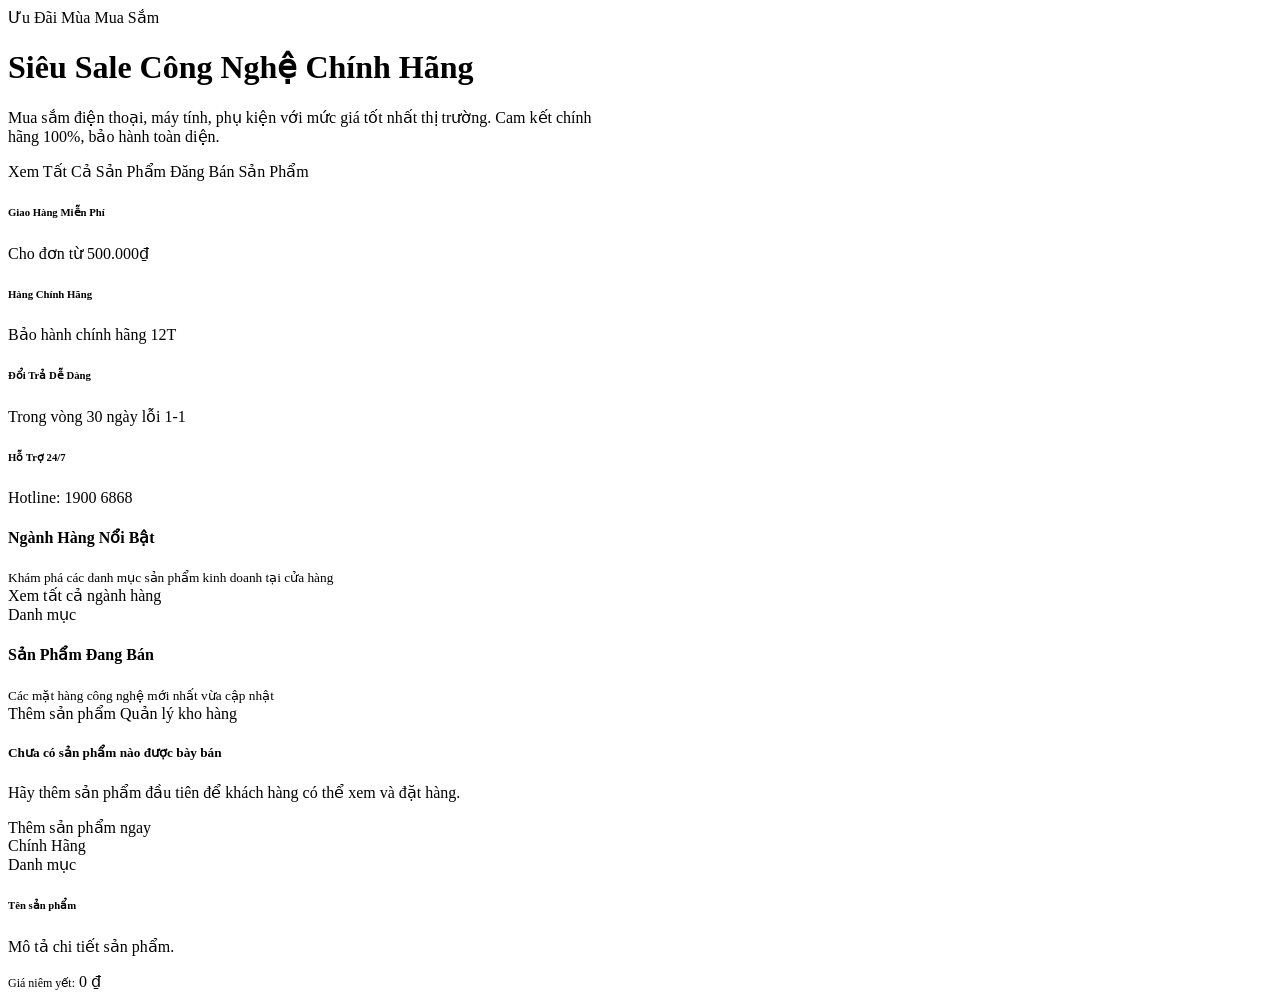
<file: src/main/resources/templates/index.html>
<!DOCTYPE html>
<html xmlns:th="http://www.thymeleaf.org"
      xmlns:layout="http://www.ultraq.net.nz/thymeleaf/layout"
      layout:decorate="~{layout}">
<head>
    <title>Trang Chủ - Siêu Thị Mua Sắm SaleApp</title>
</head>
<body>
<div layout:fragment="content">

    <!-- Promotional Retail Banner -->
    <div class="retail-banner mb-4">
        <div class="row align-items-center">
            <div class="col-lg-8">
                <span class="badge bg-danger text-white px-3 py-2 rounded-pill mb-3 fw-bold text-uppercase">
                    <i class="bi bi-fire me-1"></i> Ưu Đãi Mùa Mua Sắm
                </span>
                <h1 class="display-5 fw-bold mb-3">Siêu Sale Công Nghệ Chính Hãng</h1>
                <p class="lead text-white text-opacity-90 mb-4" style="max-width: 600px;">
                    Mua sắm điện thoại, máy tính, phụ kiện với mức giá tốt nhất thị trường. Cam kết chính hãng 100%, bảo hành toàn diện.
                </p>
                <div class="d-flex flex-wrap gap-2">
                    <a th:href="@{/products}" class="btn btn-warning text-dark fw-bold px-4 py-2 shadow-sm">
                        <i class="bi bi-bag-check-fill me-1"></i> Xem Tất Cả Sản Phẩm
                    </a>
                    <a th:href="@{/products/add}" class="btn btn-outline-light px-4 py-2">
                        <i class="bi bi-plus-circle me-1"></i> Đăng Bán Sản Phẩm
                    </a>
                </div>
            </div>
            <div class="col-lg-4 text-center d-none d-lg-block">
                <i class="bi bi-phone display-1 text-white opacity-75"></i>
            </div>
        </div>
    </div>

    <!-- 4 Trust Highlights -->
    <div class="row g-3 mb-5">
        <div class="col-6 col-lg-3">
            <div class="trust-badge-box">
                <div class="trust-icon"><i class="bi bi-truck"></i></div>
                <div>
                    <h6 class="fw-bold mb-0 small">Giao Hàng Miễn Phí</h6>
                    <span class="text-muted small">Cho đơn từ 500.000₫</span>
                </div>
            </div>
        </div>
        <div class="col-6 col-lg-3">
            <div class="trust-badge-box">
                <div class="trust-icon"><i class="bi bi-shield-check"></i></div>
                <div>
                    <h6 class="fw-bold mb-0 small">Hàng Chính Hãng</h6>
                    <span class="text-muted small">Bảo hành chính hãng 12T</span>
                </div>
            </div>
        </div>
        <div class="col-6 col-lg-3">
            <div class="trust-badge-box">
                <div class="trust-icon"><i class="bi bi-arrow-repeat"></i></div>
                <div>
                    <h6 class="fw-bold mb-0 small">Đổi Trả Dễ Dàng</h6>
                    <span class="text-muted small">Trong vòng 30 ngày lỗi 1-1</span>
                </div>
            </div>
        </div>
        <div class="col-6 col-lg-3">
            <div class="trust-badge-box">
                <div class="trust-icon"><i class="bi bi-headset"></i></div>
                <div>
                    <h6 class="fw-bold mb-0 small">Hỗ Trợ 24/7</h6>
                    <span class="text-muted small">Hotline: 1900 6868</span>
                </div>
            </div>
        </div>
    </div>

    <!-- Categories Strip -->
    <div class="d-flex justify-content-between align-items-center mb-3">
        <div>
            <h4 class="fw-bold mb-0">Ngành Hàng Nổi Bật</h4>
            <small class="text-muted">Khám phá các danh mục sản phẩm kinh doanh tại cửa hàng</small>
        </div>
        <a th:href="@{/categories}" class="btn btn-outline-primary btn-sm">
            Xem tất cả ngành hàng <i class="bi bi-chevron-right ms-1"></i>
        </a>
    </div>

    <div class="d-flex flex-wrap gap-2 mb-5" th:if="${not #lists.isEmpty(categories)}">
        <a th:each="cat : ${categories}" 
           th:href="@{/categories}" 
           class="btn btn-light border rounded-pill px-3 py-2 fw-semibold text-secondary">
            <i class="bi bi-tag text-primary me-1"></i>
            <span th:text="${cat.name}">Danh mục</span>
        </a>
    </div>

    <!-- Product Showcase -->
    <div class="d-flex justify-content-between align-items-center mb-3">
        <div>
            <h4 class="fw-bold mb-0">Sản Phẩm Đang Bán</h4>
            <small class="text-muted">Các mặt hàng công nghệ mới nhất vừa cập nhật</small>
        </div>
        <div class="d-flex gap-2">
            <a th:href="@{/products/add}" class="btn btn-primary btn-sm">
                <i class="bi bi-plus-lg me-1"></i> Thêm sản phẩm
            </a>
            <a th:href="@{/products}" class="btn btn-outline-secondary btn-sm">
                Quản lý kho hàng
            </a>
        </div>
    </div>

    <!-- Empty State -->
    <div th:if="${#lists.isEmpty(products)}" class="card p-5 text-center my-4 border-dashed bg-white">
        <i class="bi bi-bag-x display-4 text-muted mb-3"></i>
        <h5 class="fw-bold">Chưa có sản phẩm nào được bày bán</h5>
        <p class="text-muted small mb-3">Hãy thêm sản phẩm đầu tiên để khách hàng có thể xem và đặt hàng.</p>
        <div>
            <a th:href="@{/products/add}" class="btn btn-primary">
                <i class="bi bi-plus-lg me-1"></i> Thêm sản phẩm ngay
            </a>
        </div>
    </div>

    <!-- Product Grid Cards -->
    <div class="row row-cols-1 row-cols-sm-2 row-cols-md-3 row-cols-lg-4 g-4 mb-5" th:if="${not #lists.isEmpty(products)}">
        <div class="col" th:each="product : ${products}">
            <div class="product-card">
                <div class="product-img-wrap">
                    <span class="product-badge-promo">Chính Hãng</span>
                    <i class="bi bi-phone display-4 text-secondary opacity-50"></i>
                </div>
                <div class="product-info">
                    <div class="product-category-name" th:text="${product.category != null ? product.category.name : 'Thiết bị'}">
                        Danh mục
                    </div>
                    <h6 class="product-title" th:text="${product.name}">Tên sản phẩm</h6>
                    <p class="product-desc" th:text="${product.description}">Mô tả chi tiết sản phẩm.</p>
                    <div class="d-flex justify-content-between align-items-end mt-2 pt-2 border-top">
                        <div>
                            <small class="text-muted d-block" style="font-size: 0.75rem;">Giá niêm yết:</small>
                            <span class="product-price" th:text="${#numbers.formatDecimal(product.price, 0, 'COMMA', 0, 'POINT')} + ' ₫'">
                                0 ₫
                            </span>
                        </div>
                        <div class="btn-group">
                            <a th:href="@{/products/edit/{id}(id=${product.id})}" class="btn btn-outline-primary btn-sm p-1 px-2" title="Chỉnh sửa">
                                <i class="bi bi-pencil-square"></i>
                            </a>
                            <a th:href="@{/products/delete/{id}(id=${product.id})}" 
                               onclick="return confirm('Bạn có chắc chắn muốn xóa sản phẩm này?')" 
                               class="btn btn-outline-danger btn-sm p-1 px-2" title="Xóa">
                                <i class="bi bi-trash3"></i>
                            </a>
                        </div>
                    </div>
                </div>
            </div>
        </div>
    </div>

</div>
</body>
</html>
</file>
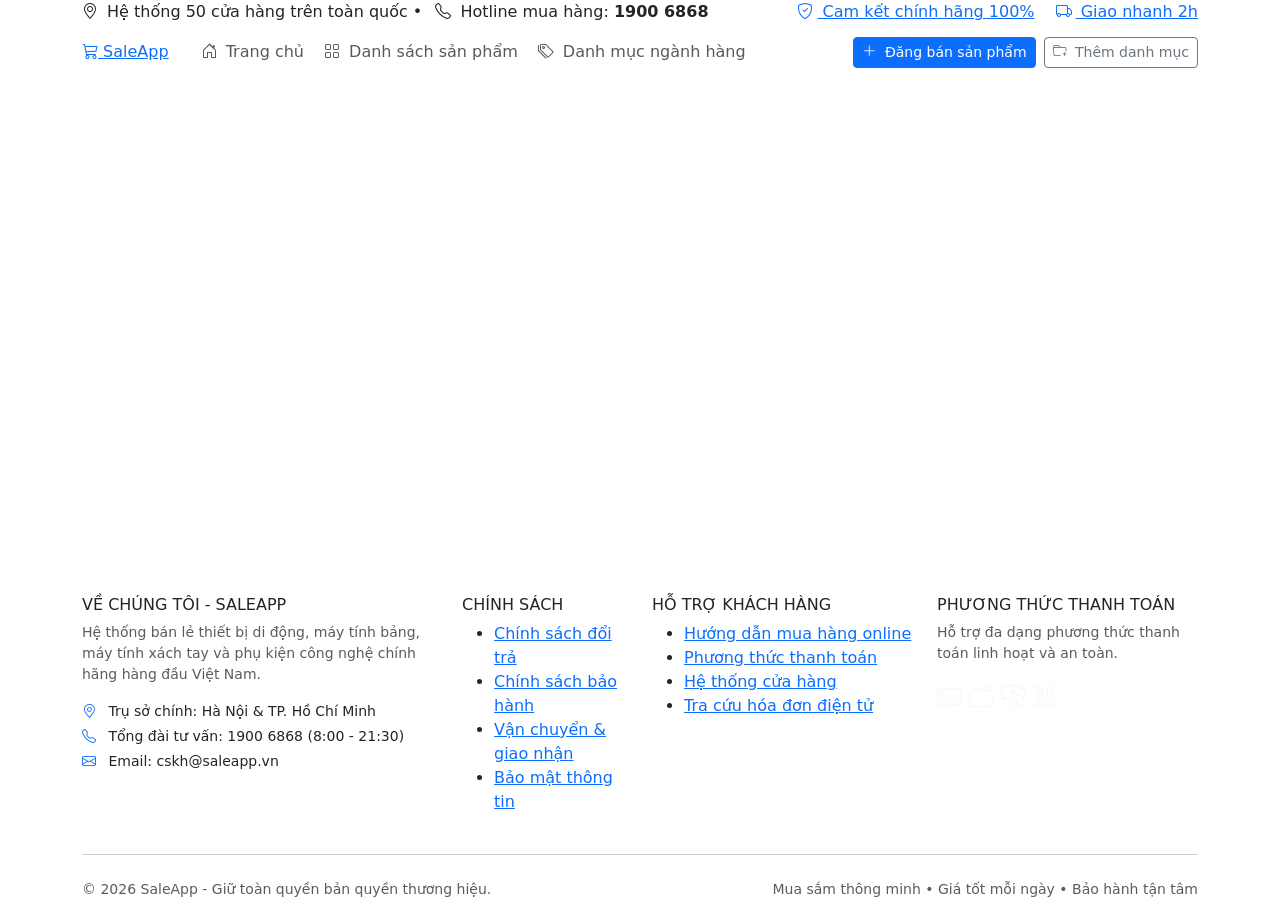
<file: src/main/resources/templates/layout.html>
<!DOCTYPE html>
<html xmlns:th="http://www.thymeleaf.org"
      xmlns:layout="http://www.ultraq.net.nz/thymeleaf/layout">
<head>
    <meta charset="UTF-8">
    <meta name="viewport" content="width=device-width, initial-scale=1.0">
    <title layout:title-pattern="$CONTENT_TITLE - SaleApp">SaleApp - Siêu Thị Công Nghệ & Bán Hàng Trực Tuyến</title>
    <!-- Bootstrap 5 CSS -->
    <link href="https://cdn.jsdelivr.net/npm/bootstrap@5.3.3/dist/css/bootstrap.min.css" rel="stylesheet">
    <!-- Bootstrap Icons -->
    <link rel="stylesheet" href="https://cdn.jsdelivr.net/npm/bootstrap-icons@1.11.3/font/bootstrap-icons.min.css">
    <!-- Custom Style -->
    <link rel="stylesheet" th:href="@{/css/style.css}">
</head>
<body class="d-flex flex-column min-vh-100">

    <!-- Top Announcement Bar -->
    <div class="top-bar">
        <div class="container d-flex justify-content-between align-items-center">
            <div>
                <i class="bi bi-geo-alt me-1"></i> Hệ thống 50 cửa hàng trên toàn quốc &bull; 
                <i class="bi bi-telephone ms-2 me-1"></i> Hotline mua hàng: <strong>1900 6868</strong>
            </div>
            <div class="d-none d-md-block">
                <a href="#" class="me-3"><i class="bi bi-shield-check me-1"></i> Cam kết chính hãng 100%</a>
                <a href="#"><i class="bi bi-truck me-1"></i> Giao nhanh 2h</a>
            </div>
        </div>
    </div>

    <!-- Main Header Navbar -->
    <nav class="navbar navbar-expand-lg store-navbar sticky-top">
        <div class="container">
            <a class="store-brand" th:href="@{/}">
                <span class="store-logo-icon">
                    <i class="bi bi-cart3"></i>
                </span>
                <span>SaleApp</span>
            </a>

            <button class="navbar-toggler border-0 shadow-none" type="button" data-bs-toggle="collapse" data-bs-target="#storeNav">
                <span class="navbar-toggler-icon"></span>
            </button>

            <div class="collapse navbar-collapse" id="storeNav">
                <ul class="navbar-nav me-auto ms-lg-4 gap-1">
                    <li class="nav-item">
                        <a class="nav-link" th:href="@{/}">
                            <i class="bi bi-house-door me-1"></i> Trang chủ
                        </a>
                    </li>
                    <li class="nav-item">
                        <a class="nav-link" th:href="@{/products}">
                            <i class="bi bi-grid me-1"></i> Danh sách sản phẩm
                        </a>
                    </li>
                    <li class="nav-item">
                        <a class="nav-link" th:href="@{/categories}">
                            <i class="bi bi-tags me-1"></i> Danh mục ngành hàng
                        </a>
                    </li>
                </ul>

                <div class="d-flex align-items-center gap-2">
                    <a th:href="@{/products/add}" class="btn btn-primary btn-sm">
                        <i class="bi bi-plus-lg me-1"></i> Đăng bán sản phẩm
                    </a>
                    <a th:href="@{/categories/add}" class="btn btn-outline-secondary btn-sm">
                        <i class="bi bi-folder-plus me-1"></i> Thêm danh mục
                    </a>
                </div>
            </div>
        </div>
    </nav>

    <!-- Main Content Body -->
    <main class="flex-grow-1 py-4">
        <div class="container">
            <div layout:fragment="content">
                <!-- Nội dung các trang -->
            </div>
        </div>
    </main>

    <!-- Real Store Footer -->
    <footer class="store-footer">
        <div class="container">
            <div class="row g-4 mb-4">
                <div class="col-lg-4 col-md-6">
                    <h6>VỀ CHÚNG TÔI - SALEAPP</h6>
                    <p class="small text-muted mb-3">
                        Hệ thống bán lẻ thiết bị di động, máy tính bảng, máy tính xách tay và phụ kiện công nghệ chính hãng hàng đầu Việt Nam.
                    </p>
                    <div class="small">
                        <div class="mb-1"><i class="bi bi-geo-alt text-primary me-2"></i> Trụ sở chính: Hà Nội & TP. Hồ Chí Minh</div>
                        <div class="mb-1"><i class="bi bi-telephone text-primary me-2"></i> Tổng đài tư vấn: 1900 6868 (8:00 - 21:30)</div>
                        <div><i class="bi bi-envelope text-primary me-2"></i> Email: cskh@saleapp.vn</div>
                    </div>
                </div>

                <div class="col-lg-2 col-md-6 col-6">
                    <h6>CHÍNH SÁCH</h6>
                    <ul>
                        <li><a href="#">Chính sách đổi trả</a></li>
                        <li><a href="#">Chính sách bảo hành</a></li>
                        <li><a href="#">Vận chuyển & giao nhận</a></li>
                        <li><a href="#">Bảo mật thông tin</a></li>
                    </ul>
                </div>

                <div class="col-lg-3 col-md-6 col-6">
                    <h6>HỖ TRỢ KHÁCH HÀNG</h6>
                    <ul>
                        <li><a href="#">Hướng dẫn mua hàng online</a></li>
                        <li><a href="#">Phương thức thanh toán</a></li>
                        <li><a href="#">Hệ thống cửa hàng</a></li>
                        <li><a href="#">Tra cứu hóa đơn điện tử</a></li>
                    </ul>
                </div>

                <div class="col-lg-3 col-md-6">
                    <h6>PHƯƠNG THỨC THANH TOÁN</h6>
                    <p class="small text-muted">Hỗ trợ đa dạng phương thức thanh toán linh hoạt và an toàn.</p>
                    <div class="d-flex gap-2 fs-4 text-light">
                        <i class="bi bi-credit-card-2-front"></i>
                        <i class="bi bi-wallet2"></i>
                        <i class="bi bi-cash-coin"></i>
                        <i class="bi bi-qr-code-scan"></i>
                    </div>
                </div>
            </div>

            <hr style="border-color: #334155;">

            <div class="d-flex flex-column flex-md-row justify-content-between align-items-center gap-2 small text-muted pt-2">
                <div>&copy; 2026 SaleApp - Giữ toàn quyền bản quyền thương hiệu.</div>
                <div>Mua sắm thông minh &bull; Giá tốt mỗi ngày &bull; Bảo hành tận tâm</div>
            </div>
        </div>
    </footer>

    <!-- Bootstrap 5 JS Bundle -->
    <script src="https://cdn.jsdelivr.net/npm/bootstrap@5.3.3/dist/js/bootstrap.bundle.min.js"></script>
</body>
</html>
</file>
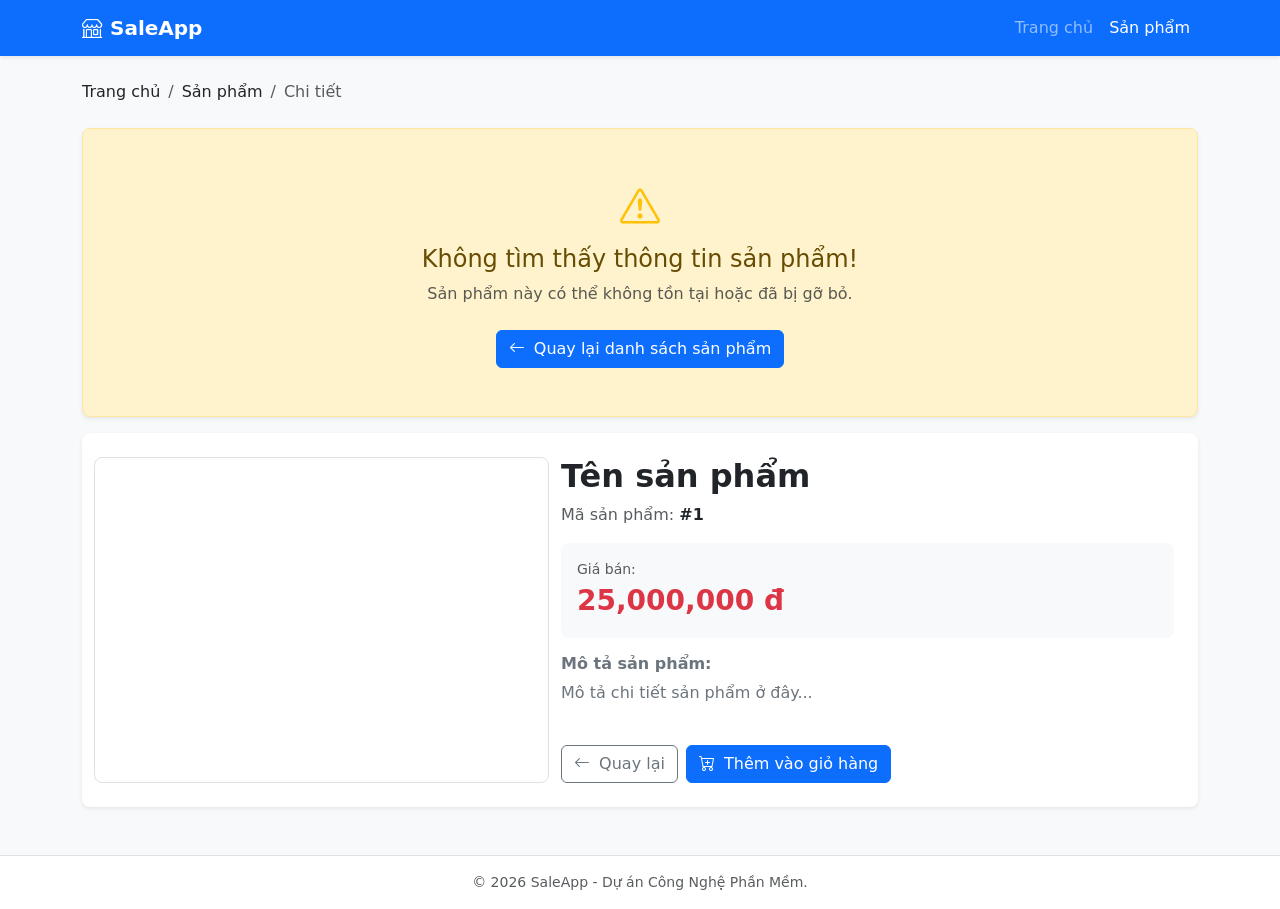
<file: src/main/resources/templates/product-detail.html>
<!DOCTYPE html>
<html xmlns:th="http://www.thymeleaf.org" lang="vi">
<head>
    <meta charset="UTF-8">
    <meta name="viewport" content="width=device-width, initial-scale=1.0">
    <title th:text="${product != null ? product.name + ' - Chi tiết sản phẩm' : 'Chi tiết sản phẩm'}">Chi tiết sản phẩm - SaleApp</title>
    <!-- Bootstrap 5 CSS -->
    <link href="https://cdn.jsdelivr.net/npm/bootstrap@5.3.3/dist/css/bootstrap.min.css" rel="stylesheet">
    <link rel="stylesheet" href="https://cdn.jsdelivr.net/npm/bootstrap-icons@1.11.3/font/bootstrap-icons.min.css">
    <link rel="stylesheet" th:href="@{/css/style.css}">
    <style>
        .detail-img {
            max-height: 400px;
            object-fit: contain;
            background-color: #fff;
            border-radius: 8px;
        }
        .price-tag {
            font-size: 1.75rem;
            font-weight: 700;
            color: #dc3545;
        }
    </style>
</head>
<body class="bg-light">

    <!-- Navbar -->
    <nav class="navbar navbar-expand-lg navbar-dark bg-primary shadow-sm mb-4">
        <div class="container">
            <a class="navbar-brand fw-bold" th:href="@{/}">
                <i class="bi bi-shop me-2"></i>SaleApp
            </a>
            <div class="collapse navbar-collapse">
                <ul class="navbar-nav ms-auto">
                    <li class="nav-item">
                        <a class="nav-link" th:href="@{/}">Trang chủ</a>
                    </li>
                    <li class="nav-item">
                        <a class="nav-link active" th:href="@{/products}">Sản phẩm</a>
                    </li>
                </ul>
            </div>
        </div>
    </nav>

    <!-- Main Container -->
    <main class="container mb-5">
        <!-- Breadcrumb -->
        <nav aria-label="breadcrumb" class="mb-4">
            <ol class="breadcrumb">
                <li class="breadcrumb-item"><a th:href="@{/}">Trang chủ</a></li>
                <li class="breadcrumb-item"><a th:href="@{/products}">Sản phẩm</a></li>
                <li class="breadcrumb-item active" aria-current="page" th:text="${product != null ? product.name : 'Chi tiết'}">Chi tiết</li>
            </ol>
        </nav>

        <!-- Product Not Found -->
        <div th:if="${product == null}" class="alert alert-warning text-center py-5 shadow-sm rounded-3">
            <i class="bi bi-exclamation-triangle fs-1 text-warning d-block mb-2"></i>
            <h4>Không tìm thấy thông tin sản phẩm!</h4>
            <p class="text-muted">Sản phẩm này có thể không tồn tại hoặc đã bị gỡ bỏ.</p>
            <a th:href="@{/products}" class="btn btn-primary mt-2">
                <i class="bi bi-arrow-left me-1"></i> Quay lại danh sách sản phẩm
            </a>
        </div>

        <!-- Product Detail Card -->
        <div th:if="${product != null}" class="card border-0 shadow-sm rounded-3 p-4">
            <div class="row g-4">
                <!-- Hình ảnh sản phẩm -->
                <div class="col-md-5 text-center d-flex align-items-center justify-content-center bg-white rounded-3 border p-3">
                    <img th:src="${product.image}" class="img-fluid detail-img" th:alt="${product.name}"
                         onerror="this.onerror=null; this.src='https://placehold.co/500x400?text=' + encodeURIComponent(this.alt);">
                </div>

                <!-- Thông tin sản phẩm -->
                <div class="col-md-7 d-flex flex-column">
                    <h2 class="fw-bold mb-2" th:text="${product.name}">Tên sản phẩm</h2>
                    <p class="text-muted mb-3">Mã sản phẩm: <span class="fw-semibold text-dark" th:text="'#' + ${product.id}">#1</span></p>

                    <div class="mb-3 p-3 bg-light rounded-3">
                        <span class="text-muted d-block small">Giá bán:</span>
                        <span class="price-tag" th:text="${#numbers.formatDecimal(product.price, 0, 'COMMA', 0, 'POINT')} + ' đ'">25,000,000 đ</span>
                    </div>

                    <div class="mb-4">
                        <h6 class="fw-bold text-secondary">Mô tả sản phẩm:</h6>
                        <p class="text-secondary leading-relaxed" th:text="${product.description}">Mô tả chi tiết sản phẩm ở đây...</p>
                    </div>

                    <div class="mt-auto d-flex gap-2">
                        <a th:href="@{/products}" class="btn btn-outline-secondary">
                            <i class="bi bi-arrow-left me-1"></i> Quay lại
                        </a>
                        <button class="btn btn-primary" onclick="alert('Đã thêm sản phẩm vào giỏ hàng!');">
                            <i class="bi bi-cart-plus me-1"></i> Thêm vào giỏ hàng
                        </button>
                    </div>
                </div>
            </div>
        </div>
    </main>

    <!-- Footer -->
    <footer class="bg-white border-top py-3 text-center text-muted">
        <div class="container small">
            &copy; 2026 SaleApp - Dự án Công Nghệ Phần Mềm.
        </div>
    </footer>

    <!-- Bootstrap 5 JS -->
    <script src="https://cdn.jsdelivr.net/npm/bootstrap@5.3.3/dist/js/bootstrap.bundle.min.js"></script>
</body>
</html>
</file>
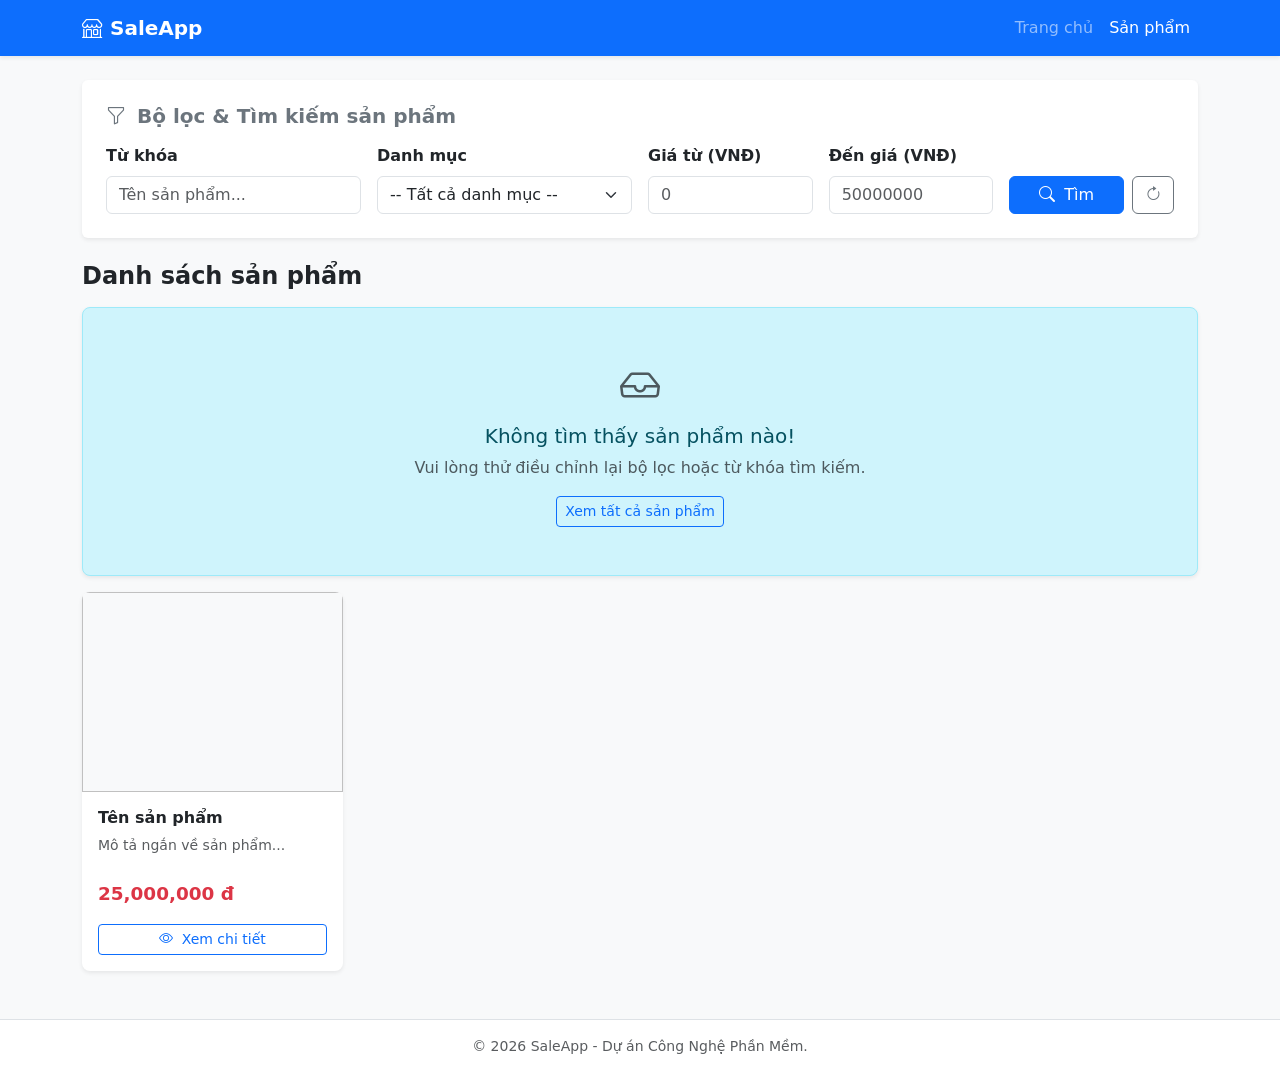
<file: src/main/resources/templates/product.html>
<!DOCTYPE html>
<html xmlns:th="http://www.thymeleaf.org" lang="vi">
<head>
    <meta charset="UTF-8">
    <meta name="viewport" content="width=device-width, initial-scale=1.0">
    <title>Danh Sách Sản Phẩm - SaleApp</title>
    <!-- Bootstrap 5 CSS -->
    <link href="https://cdn.jsdelivr.net/npm/bootstrap@5.3.3/dist/css/bootstrap.min.css" rel="stylesheet">
    <link rel="stylesheet" href="https://cdn.jsdelivr.net/npm/bootstrap-icons@1.11.3/font/bootstrap-icons.min.css">
    <link rel="stylesheet" th:href="@{/css/style.css}">
    <style>
        .product-card {
            transition: transform 0.2s, box-shadow 0.2s;
            height: 100%;
        }
        .product-card:hover {
            transform: translateY(-4px);
            box-shadow: 0 8px 20px rgba(0, 0, 0, 0.1);
        }
        .product-img {
            height: 200px;
            object-fit: cover;
            background-color: #f8f9fa;
        }
        .price-text {
            color: #dc3545;
            font-weight: 700;
            font-size: 1.15rem;
        }
    </style>
</head>
<body class="bg-light">

    <!-- Navbar -->
    <nav class="navbar navbar-expand-lg navbar-dark bg-primary shadow-sm mb-4">
        <div class="container">
            <a class="navbar-brand fw-bold" th:href="@{/}">
                <i class="bi bi-shop me-2"></i>SaleApp
            </a>
            <button class="navbar-toggler" type="button" data-bs-toggle="collapse" data-bs-target="#navbarNav">
                <span class="navbar-toggler-spinner"></span>
            </button>
            <div class="collapse navbar-collapse" id="navbarNav">
                <ul class="navbar-nav ms-auto">
                    <li class="nav-item">
                        <a class="nav-link" th:href="@{/}">Trang chủ</a>
                    </li>
                    <li class="nav-item">
                        <a class="nav-link active" th:href="@{/products}">Sản phẩm</a>
                    </li>
                </ul>
            </div>
        </div>
    </nav>

    <!-- Main Container -->
    <main class="container mb-5">
        <!-- Search & Filter Card -->
        <div class="card shadow-sm mb-4 border-0">
            <div class="card-body p-4">
                <h5 class="card-title fw-bold mb-3 text-secondary">
                    <i class="bi bi-funnel me-1"></i> Bộ lọc & Tìm kiếm sản phẩm
                </h5>
                <form th:action="@{/products}" method="get" class="row g-3">
                    <!-- Từ khóa -->
                    <div class="col-md-3">
                        <label for="keyword" class="form-label fw-semibold">Từ khóa</label>
                        <input type="text" class="form-control" id="keyword" name="keyword" 
                               placeholder="Tên sản phẩm..." th:value="${param.keyword}">
                    </div>

                    <!-- Danh mục -->
                    <div class="col-md-3">
                        <label for="categoryId" class="form-label fw-semibold">Danh mục</label>
                        <select class="form-select" id="categoryId" name="categoryId">
                            <option value="">-- Tất cả danh mục --</option>
                            <option th:each="c : ${categories}" 
                                    th:value="${c.id}" 
                                    th:text="${c.name}"
                                    th:selected="${param.categoryId != null and param.categoryId[0] == #strings.toString(c.id)}">
                            </option>
                        </select>
                    </div>

                    <!-- Giá từ -->
                    <div class="col-md-2">
                        <label for="fromPrice" class="form-label fw-semibold">Giá từ (VNĐ)</label>
                        <input type="number" class="form-control" id="fromPrice" name="fromPrice" 
                               placeholder="0" th:value="${param.fromPrice}">
                    </div>

                    <!-- Đến giá -->
                    <div class="col-md-2">
                        <label for="toPrice" class="form-label fw-semibold">Đến giá (VNĐ)</label>
                        <input type="number" class="form-control" id="toPrice" name="toPrice" 
                               placeholder="50000000" th:value="${param.toPrice}">
                    </div>

                    <!-- Nút thao tác -->
                    <div class="col-md-2 d-flex align-items-end gap-2">
                        <button type="submit" class="btn btn-primary flex-fill">
                            <i class="bi bi-search me-1"></i> Tìm
                        </button>
                        <a th:href="@{/products}" class="btn btn-outline-secondary" title="Đặt lại bộ lọc">
                            <i class="bi bi-arrow-clockwise"></i>
                        </a>
                    </div>
                </form>
            </div>
        </div>

        <!-- Product List Section -->
        <div class="d-flex justify-content-between align-items-center mb-3">
            <h4 class="fw-bold mb-0">Danh sách sản phẩm</h4>
            <span class="badge bg-secondary fs-6" th:text="${products != null ? products.size() : 0} + ' sản phẩm'"></span>
        </div>

        <!-- Empty state -->
        <div th:if="${#lists.isEmpty(products)}" class="alert alert-info text-center py-5 shadow-sm rounded-3">
            <i class="bi bi-inbox fs-1 d-block mb-2 text-muted"></i>
            <h5>Không tìm thấy sản phẩm nào!</h5>
            <p class="text-muted mb-3">Vui lòng thử điều chỉnh lại bộ lọc hoặc từ khóa tìm kiếm.</p>
            <a th:href="@{/products}" class="btn btn-sm btn-outline-primary">Xem tất cả sản phẩm</a>
        </div>

        <!-- Products Grid -->
        <div th:unless="${#lists.isEmpty(products)}" class="row row-cols-1 row-cols-sm-2 row-cols-md-3 row-cols-lg-4 g-4">
            <div class="col" th:each="p : ${products}">
                <div class="card product-card border-0 shadow-sm rounded-3 overflow-hidden">
                    <img th:src="${p.image}" class="card-img-top product-img" th:alt="${p.name}"
                         onerror="this.onerror=null; this.src='https://placehold.co/400x300?text=' + encodeURIComponent(this.alt);">
                    <div class="card-body d-flex flex-column">
                        <h6 class="card-title fw-bold text-truncate" th:text="${p.name}" th:title="${p.name}">Tên sản phẩm</h6>
                        <p class="card-text text-muted small text-truncate-2 flex-grow-1" th:text="${p.description}">Mô tả ngắn về sản phẩm...</p>
                        <div class="mt-2 mb-3">
                            <span class="price-text" th:text="${#numbers.formatDecimal(p.price, 0, 'COMMA', 0, 'POINT')} + ' đ'">25,000,000 đ</span>
                        </div>
                        <a th:href="@{'/products/' + ${p.id}}" class="btn btn-outline-primary btn-sm w-100 mt-auto">
                            <i class="bi bi-eye me-1"></i> Xem chi tiết
                        </a>
                    </div>
                </div>
            </div>
        </div>
    </main>

    <!-- Footer -->
    <footer class="bg-white border-top py-3 text-center text-muted">
        <div class="container small">
            &copy; 2026 SaleApp - Dự án Công Nghệ Phần Mềm.
        </div>
    </footer>

    <!-- Bootstrap 5 JS -->
    <script src="https://cdn.jsdelivr.net/npm/bootstrap@5.3.3/dist/js/bootstrap.bundle.min.js"></script>
</body>
</html>
</file>
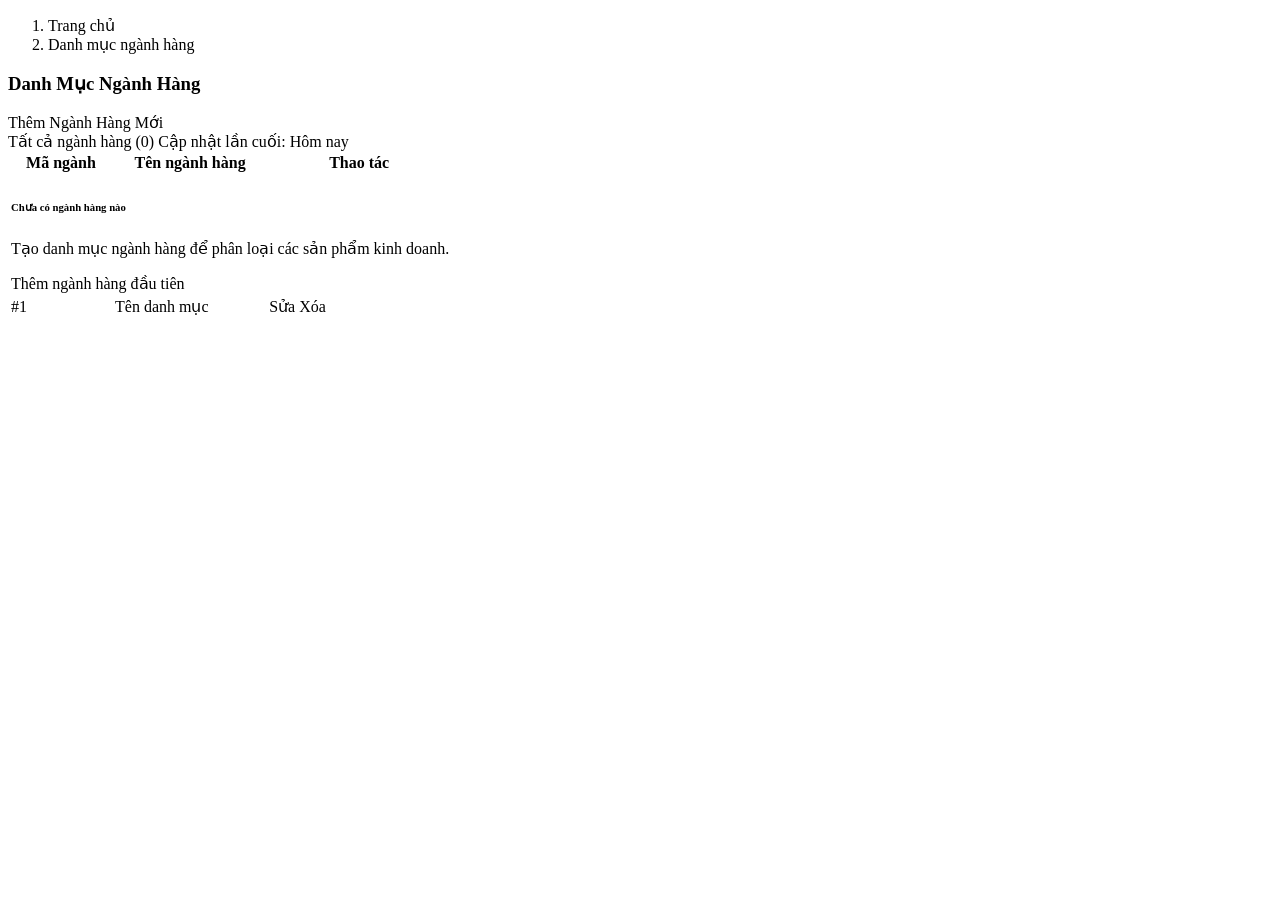
<file: src/main/resources/templates/categories/categories-list.html>
<!DOCTYPE html>
<html xmlns:th="http://www.thymeleaf.org"
      xmlns:layout="http://www.ultraq.net.nz/thymeleaf/layout"
      layout:decorate="~{layout}">
<head>
    <title>Danh Mục Ngành Hàng - SaleApp</title>
</head>
<body>
<div layout:fragment="content">
    <!-- Header -->
    <div class="d-flex flex-column flex-md-row justify-content-between align-items-md-center gap-3 mb-4">
        <div>
            <nav aria-label="breadcrumb">
                <ol class="breadcrumb mb-1 text-muted small">
                    <li class="breadcrumb-item"><a th:href="@{/}" class="text-decoration-none">Trang chủ</a></li>
                    <li class="breadcrumb-item active" aria-current="page">Danh mục ngành hàng</li>
                </ol>
            </nav>
            <h3 class="fw-bold mb-0 text-dark">
                <i class="bi bi-tags text-primary me-2"></i>Danh Mục Ngành Hàng
            </h3>
        </div>
        <div>
            <a th:href="@{/categories/add}" class="btn btn-primary">
                <i class="bi bi-plus-circle-fill me-1"></i> Thêm Ngành Hàng Mới
            </a>
        </div>
    </div>

    <!-- Table Card -->
    <div class="store-card">
        <div class="store-card-header d-flex justify-content-between align-items-center">
            <span class="fw-bold text-dark">
                Tất cả ngành hàng (<span th:text="${#lists.size(categories)}">0</span>)
            </span>
            <span class="text-muted small">
                Cập nhật lần cuối: Hôm nay
            </span>
        </div>

        <div class="table-responsive">
            <table class="table store-table">
                <thead>
                    <tr>
                        <th style="width: 100px;">Mã ngành</th>
                        <th>Tên ngành hàng</th>
                        <th style="width: 180px;" class="text-end">Thao tác</th>
                    </tr>
                </thead>
                <tbody>
                    <tr th:if="${#lists.isEmpty(categories)}">
                        <td colspan="3" class="text-center py-5">
                            <div class="text-muted">
                                <i class="bi bi-inbox display-4 d-block mb-3 opacity-50"></i>
                                <h6 class="fw-semibold text-dark">Chưa có ngành hàng nào</h6>
                                <p class="small mb-3">Tạo danh mục ngành hàng để phân loại các sản phẩm kinh doanh.</p>
                                <a th:href="@{/categories/add}" class="btn btn-primary btn-sm">
                                    <i class="bi bi-plus-lg me-1"></i> Thêm ngành hàng đầu tiên
                                </a>
                            </div>
                        </td>
                    </tr>
                    <tr th:each="category : ${categories}">
                        <td>
                            <span class="badge bg-light text-secondary border fw-bold" th:text="'#' + ${category.id}">#1</span>
                        </td>
                        <td>
                            <div class="d-flex align-items-center gap-2">
                                <div class="rounded-circle bg-primary-subtle text-primary p-2 d-inline-flex">
                                    <i class="bi bi-folder2-open"></i>
                                </div>
                                <span class="fw-bold text-dark" th:text="${category.name}">Tên danh mục</span>
                            </div>
                        </td>
                        <td class="text-end">
                            <div class="btn-group gap-1">
                                <a th:href="@{/categories/edit/{id}(id=${category.id})}" 
                                   class="btn btn-sm btn-outline-primary"
                                   title="Chỉnh sửa">
                                    <i class="bi bi-pencil-square me-1"></i>Sửa
                                </a>
                                <a th:href="@{/categories/delete/{id}(id=${category.id})}" 
                                   class="btn btn-sm btn-outline-danger" 
                                   onclick="return confirm('Bạn có chắc chắn muốn xóa ngành hàng này?')"
                                   title="Xóa">
                                    <i class="bi bi-trash3 me-1"></i>Xóa
                                </a>
                            </div>
                        </td>
                    </tr>
                </tbody>
            </table>
        </div>
    </div>
</div>
</body>
</html>
</file>
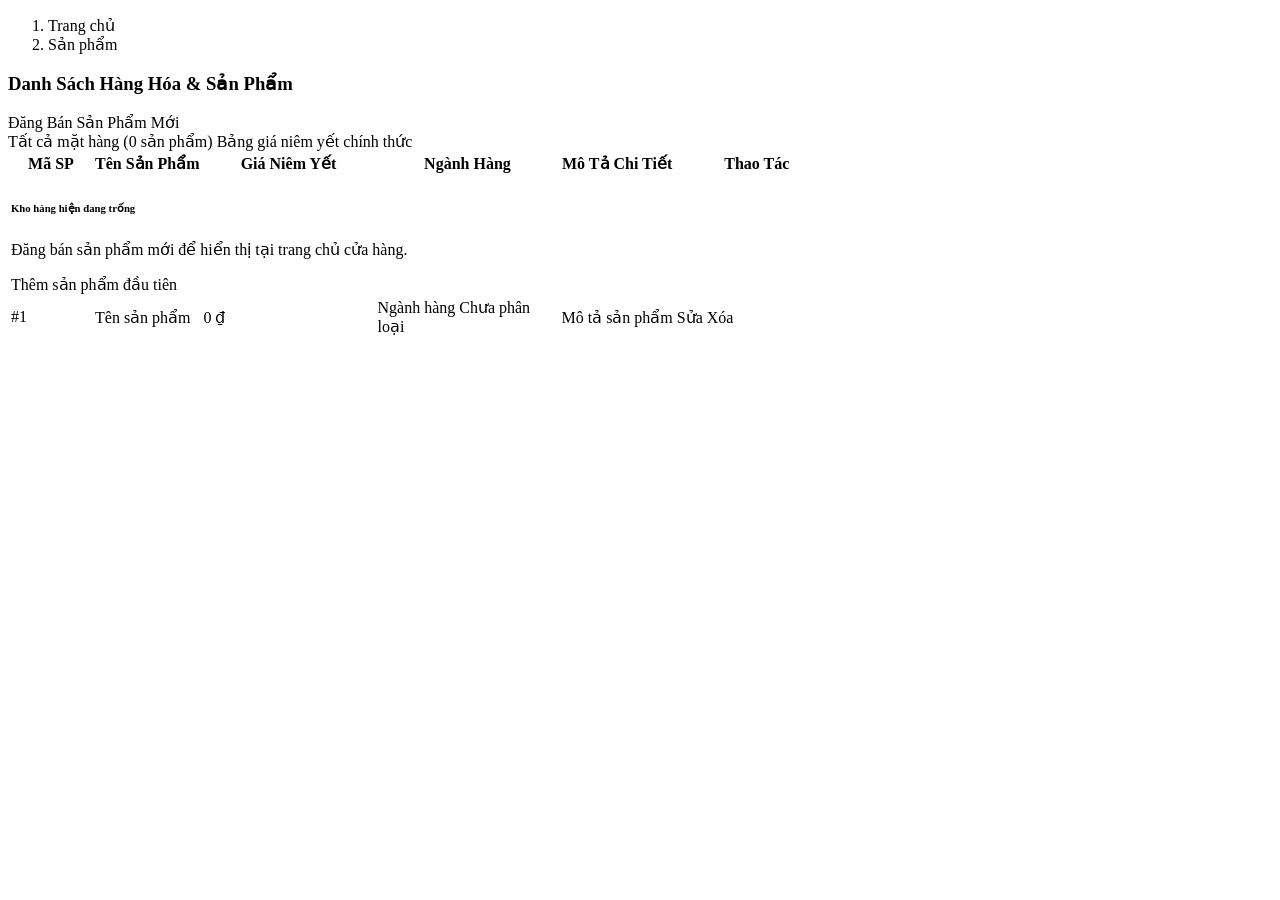
<file: src/main/resources/templates/products/products-list.html>
<!DOCTYPE html>
<html xmlns:th="http://www.thymeleaf.org"
      xmlns:layout="http://www.ultraq.net.nz/thymeleaf/layout"
      layout:decorate="~{layout}">
<head>
    <title>Danh Sách Hàng Hóa & Sản Phẩm - SaleApp</title>
</head>
<body>
<div layout:fragment="content">
    <!-- Header -->
    <div class="d-flex flex-column flex-md-row justify-content-between align-items-md-center gap-3 mb-4">
        <div>
            <nav aria-label="breadcrumb">
                <ol class="breadcrumb mb-1 text-muted small">
                    <li class="breadcrumb-item"><a th:href="@{/}" class="text-decoration-none">Trang chủ</a></li>
                    <li class="breadcrumb-item active" aria-current="page">Sản phẩm</li>
                </ol>
            </nav>
            <h3 class="fw-bold mb-0 text-dark">
                <i class="bi bi-box-seam text-primary me-2"></i>Danh Sách Hàng Hóa & Sản Phẩm
            </h3>
        </div>
        <div>
            <a th:href="@{/products/add}" class="btn btn-primary">
                <i class="bi bi-plus-circle-fill me-1"></i> Đăng Bán Sản Phẩm Mới
            </a>
        </div>
    </div>

    <!-- Table Card -->
    <div class="store-card">
        <div class="store-card-header d-flex justify-content-between align-items-center">
            <span class="fw-bold text-dark">
                Tất cả mặt hàng (<span th:text="${#lists.size(products)}">0</span> sản phẩm)
            </span>
            <span class="text-muted small">
                Bảng giá niêm yết chính thức
            </span>
        </div>

        <div class="table-responsive">
            <table class="table store-table">
                <thead>
                    <tr>
                        <th style="width: 80px;">Mã SP</th>
                        <th>Tên Sản Phẩm</th>
                        <th style="width: 170px;">Giá Niêm Yết</th>
                        <th style="width: 180px;">Ngành Hàng</th>
                        <th>Mô Tả Chi Tiết</th>
                        <th style="width: 160px;" class="text-end">Thao Tác</th>
                    </tr>
                </thead>
                <tbody>
                    <tr th:if="${#lists.isEmpty(products)}">
                        <td colspan="6" class="text-center py-5">
                            <div class="text-muted">
                                <i class="bi bi-box2 display-4 d-block mb-3 opacity-50"></i>
                                <h6 class="fw-semibold text-dark">Kho hàng hiện đang trống</h6>
                                <p class="small mb-3">Đăng bán sản phẩm mới để hiển thị tại trang chủ cửa hàng.</p>
                                <a th:href="@{/products/add}" class="btn btn-primary btn-sm">
                                    <i class="bi bi-plus-lg me-1"></i> Thêm sản phẩm đầu tiên
                                </a>
                            </div>
                        </td>
                    </tr>
                    <tr th:each="product : ${products}">
                        <td>
                            <span class="badge bg-light text-secondary border fw-bold" th:text="'#' + ${product.id}">#1</span>
                        </td>
                        <td>
                            <div class="d-flex align-items-center gap-2">
                                <div class="rounded-3 bg-light text-primary p-2 d-inline-flex border">
                                    <i class="bi bi-phone"></i>
                                </div>
                                <span class="fw-bold text-dark" th:text="${product.name}">Tên sản phẩm</span>
                            </div>
                        </td>
                        <td>
                            <span class="fw-bold text-danger" th:text="${#numbers.formatDecimal(product.price, 0, 'COMMA', 0, 'POINT')} + ' ₫'">
                                0 ₫
                            </span>
                        </td>
                        <td>
                            <span class="badge bg-primary-subtle text-primary border border-primary-subtle px-2 py-1" th:if="${product.category != null}">
                                <i class="bi bi-tag-fill me-1"></i>
                                <span th:text="${product.category.name}">Ngành hàng</span>
                            </span>
                            <span class="text-muted small fst-italic" th:if="${product.category == null}">Chưa phân loại</span>
                        </td>
                        <td>
                            <span class="text-muted small d-inline-block text-truncate" style="max-width: 260px;" th:text="${product.description}">
                                Mô tả sản phẩm
                            </span>
                        </td>
                        <td class="text-end">
                            <div class="btn-group gap-1">
                                <a th:href="@{/products/edit/{id}(id=${product.id})}" 
                                   class="btn btn-sm btn-outline-primary"
                                   title="Chỉnh sửa thông tin">
                                    <i class="bi bi-pencil-square me-1"></i>Sửa
                                </a>
                                <a th:href="@{/products/delete/{id}(id=${product.id})}" 
                                   class="btn btn-sm btn-outline-danger" 
                                   onclick="return confirm('Bạn có chắc chắn muốn gỡ bỏ sản phẩm này khỏi gian hàng?')"
                                   title="Xóa khỏi gian hàng">
                                    <i class="bi bi-trash3 me-1"></i>Xóa
                                </a>
                            </div>
                        </td>
                    </tr>
                </tbody>
            </table>
        </div>
    </div>
</div>
</body>
</html>
</file>
